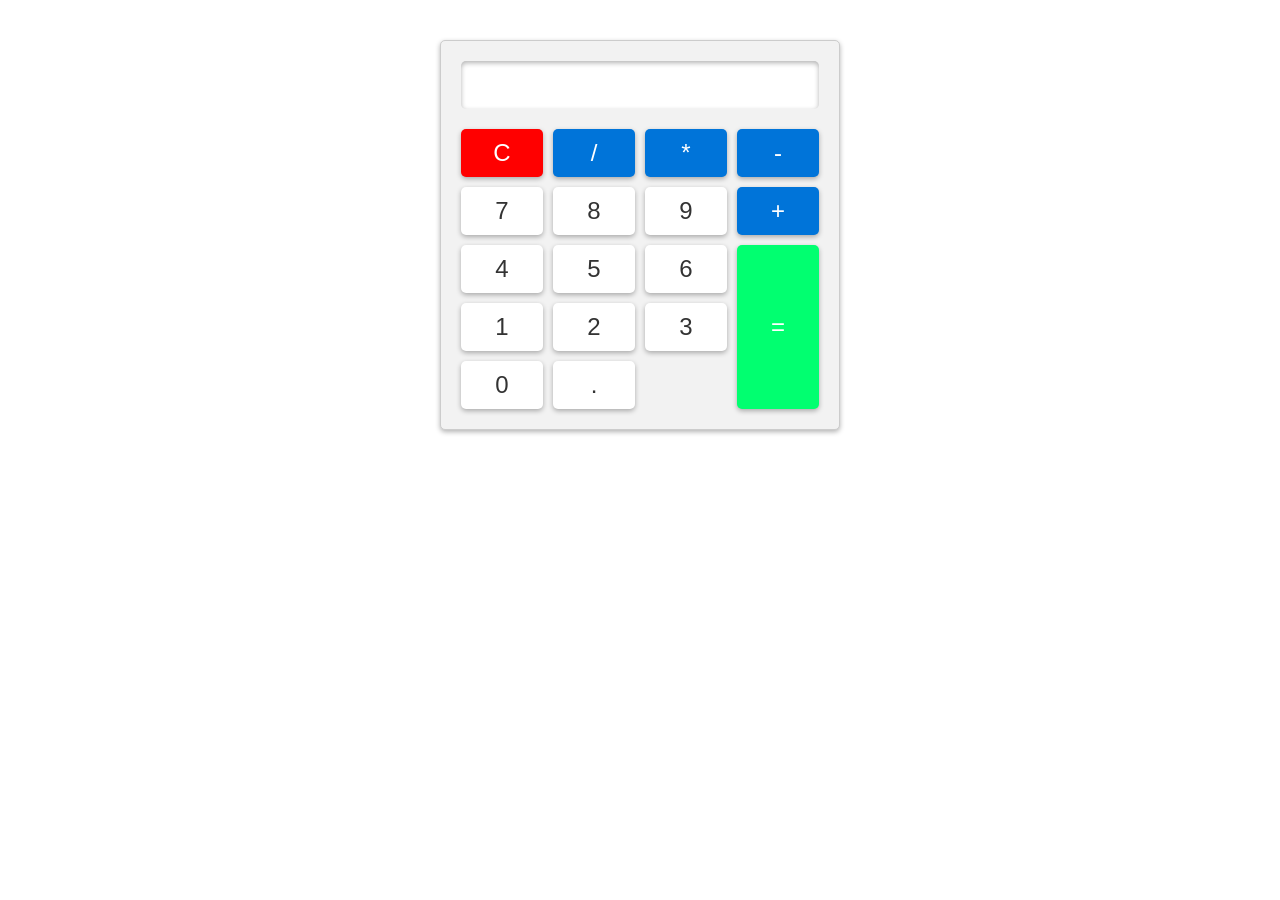
<file: Calculator/index.html>
<!DOCTYPE html>
<html lang="en">
<head>
    <meta charset="UTF-8">
    <meta name="viewport" content="width=device-width, initial-scale=1.0">
    <title>Calculater</title>
    <link rel="stylesheet" href="style.css"/>
</head>
<body>
    <div class ="calculator-container">
      
        <input type="text" class="input" id="results" readonly >
        <div class="buttons">
            <button class="clear">C</button>
            <button class="operator">/</button>
            <button class="operator">*</button>
            <button class="operator">-</button>
            <button class="number">7</button>
            <button class="number">8</button>
            <button class="number">9</button>
            <button class="operator">+</button>
            <button class="number">4</button>
            <button class="number">5</button>
            <button class="number">6</button>
            <button class="equal">=</button>
            <button class="number">1</button>
            <button class="number">2</button>
            <button class="number">3</button>
            <button class="number">0</button>
            <button class="decimal">.</button>
        </div>
        
         
    </div> 
    <script src="app.js"></script>
</body>
</html>
</file>
<file: Calculator/style.css>
*{
    box-sizing: border-box;
    margin: 0;

}
.calculator-container{
    background-color: #f2f2f2;
    padding: 20px;
    max-width :400px;
    margin: 0 auto;
    border: solid 1px #ccc;
    box-shadow: 0 2px 5px rgba(0,0,0,0.3);
    border-radius: 5px;
    margin-top: 40px;
}
.input{
    width:100%;
    padding: 10px;
    font-size: 24px;
    border: none;
    box-shadow: 0 2px 5px rgba(0, 0, 0, 0.3) inset;
    border-radius: 5px;


}

.buttons{
    display: grid;
    grid-template-columns: repeat(4,1fr);
    grid-gap: 10px;
    margin-top: 20px;
}
button{
    padding: 10px;
    font-size: 24px;
    border: none;
    cursor: pointer;
    box-shadow: 0 2px 5px rgba(0, 0, 0, 0.3);
    border-radius: 5px;
    transition: background-color 0.3s ease ;
}
button:hover{
    background-color: #ddd;
}
.clear{
    background-color: red;
    color:white;
}
.number,.decimal{
    background-color: #fff;
    color:#333;

}
.operator{
    background-color:#0074d9;
    color: white;
}
.equal{
    background-color: #01ff70;
    color:white;
    grid-row:span 3 ;
}
</file>
